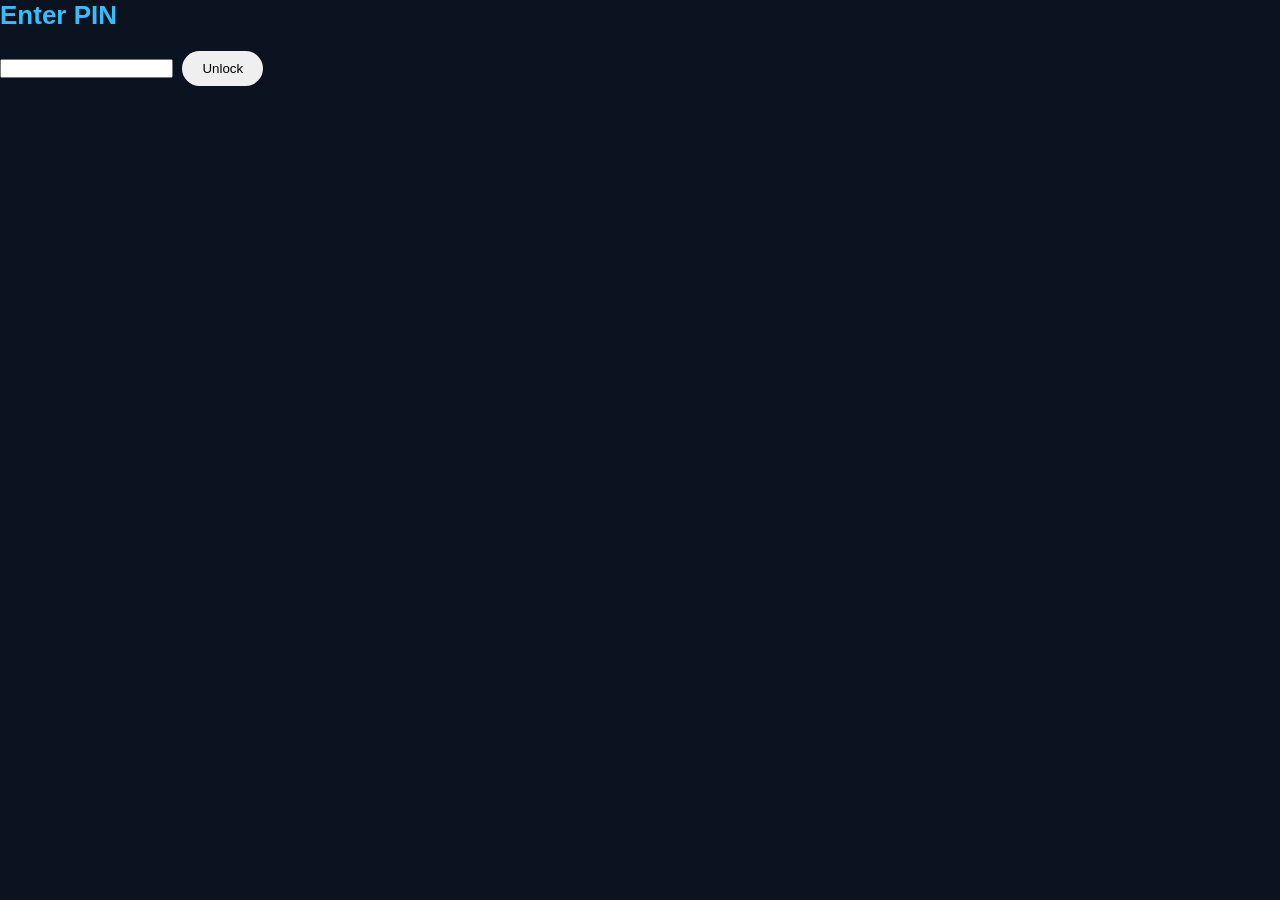
<file: index.html>
<!DOCTYPE html>
<html lang="en">
<head>

<meta name="google-site-verification" 
  content="SvAFrF_RVGTFpzvmrVShpLUPLT-t11IZEHCgqStm6hU" />
  
  <meta charset="UTF-8">
  <title>Trivedi Hub - Official</title>

  <link rel="stylesheet" href="style.css">

<link rel=icon" href"favicon.png">
<link rel="icon" type="image/png" sizes="92x32" href="ingo.png?v=10">

  
</head>

<body>

  <!-- 🔒 PIN SCREEN -->
<div id="lockScreen">
  <h2>Enter PIN</h2>
  <input type="password" id="pinInput">
  <button onclick="checkPin()">Unlock</button>
  <p id="error"></p>
</div>

<!-- 💻 LOADING SCREEN -->
<div id="loaderScreen" style="display:none;">
  <h2 id="typingText"></h2>
</div>

<!-- 🌐 MAIN WEBSITE -->
<div id="mainContent" style="display:none;">
  

  <!-- HEADER -->


  <nav>

<div>
  <button onclick="setTheme('blue')">🔵</button>
  <button onclick="setTheme('purple')">🟣</button>
  <button onclick="setTheme('green')">🟢</button>
  <button onclick="setTheme('red')">🔴</button>
<button onclick="toggleTheme()">🌗</button>
        
  <header>
   <h1> <img src="logo.png" height="80">
    TRIVEDI HUB
    <img src="logo.png" height="80"></h1>
    <p>One Vision. One Future. One Ecosystem.</p>
  </header>
</div>
  </nav>
  <div class="cursor"></div>
  <hr>





  <button onclick="window.location.href='trivedi-connect.html'">
  Open Trivedi Connect
</button>

  

  



  
  <!-- ABOUT / BRAND -->
  <section>
    <h2>About Trivedi Hub</h2>
    <p>
      Trivedi Hub is a digital vision project created to build a future ecosystem
      where learning, communication and innovation come together in one place.
    </p>

<p>
  It is a vision-driven digital project founded with the aim of creating 
  a powerful and unified ecosystem for the future. It is not just a simple website, 
  but the foundation of a larger idea that focuses on innovation, technology, and growth.
</p>

<p>
  The core concept behind Trivedi Hub is to bring multiple systems and services into 
  one single platform. In the long term, it aims to expand into various domains such as 
  communication, digital tools, content platforms, and advanced user-based systems.
</p>

<p>
  This platform represents the beginning of a journey where ideas are transformed into 
  real systems. Every section of Trivedi Hub is designed to evolve over time, with the 
  goal of building something that can serve users on a much larger scale.
</p>

<p>
  Trivedi Hub is currently in its early development stage, where the primary focus is 
  on building a strong base structure, improving functionality, and gradually expanding 
  its capabilities. The vision is to continuously upgrade the platform step by step, 
  turning it into a complete digital environment.
</p>

<p>
  The long-term goal of Trivedi Hub is to grow into a global-level platform that integrates 
  multiple technologies and services under one identity. It aims to simplify digital life, 
  improve accessibility, and provide a centralized system where users can interact, learn, 
  and utilize various tools efficiently.
</p>

<p>
  This is just the starting point. Trivedi Hub is built on vision, consistency, and the 
  determination to grow beyond limitations.
</p>

    <h3>Transparency</h3>

<p>
  Trivedi Hub is an independent project currently in its early stage of development.
  All progress, updates and improvements are being made step by step with complete
  transparency and consistency.
</p>

<p>
  This platform is built with long-term vision and continuous learning, ensuring that
  every update adds real value to the system.
</p>

    <h3>Core Values</h3>

<ul>
  <li>Consistency over perfection</li>
  <li>Long-term vision over short-term success</li>
  <li>Learning and building simultaneously</li>
  <li>Creating real impact through technology</li>
</ul>

    <h3>Founder’s Note</h3>

<p>
  This project started as a simple idea but is being developed with a strong belief 
  in growth and consistency. Every step taken here is part of a bigger vision to 
  build something meaningful and impactful in the future.
</p>

<p>
  This is not the final form of Trivedi Hub — it is just the beginning.
</p>


    <h3>Commitment</h3>

<p>
  Trivedi Hub is committed to continuous development, improvement, and expansion.
  The goal is to build a stable, scalable and reliable system over time.
</p>
    
  </section>

  <hr>

  <!-- FOUNDER -->
  <section>
    <h2>Founder</h2>
    <p><strong>Name:</strong> Vivek Kumar Trivedi</p>
    <p>
  Vivek Kumar Trivedi is the founder of Trivedi Hub, a vision-based digital project.
  He is currently in the early stage of learning and building, focusing on developing
  skills and creating structured systems over time.
</p>
    <p><strong>Vision:</strong> To create a global digital ecosystem for future generation.</p>

    <p>
  <em>
    “Started at the age of 17 with a vision to build something bigger over time.”
  </em>
</p>
    <p><em>~Hope</em></p>

<p>
  <strong>Status:</strong> Student <br>
  <strong>Role:</strong> Founder & Developer <br>
  <strong>Started:</strong> 2026 <br>
  <strong>Age at Start:</strong> 17
</p>


    <button class="glass-btn" onclick="window.open('https://triveditravels10-prog.github.io/Vivek-Kumar-Trivedi-Patahi-East-champaran/')">
 Click here to Visit Portfolio
</button>
    
    
  </section>

  <hr>

  <!-- MOTIVE -->
  <section>
    <h2>Motive</h2>
    <p>
      The motive of Trivedi Hub is not just to build a website, but to create a platform
      that can grow into a complete digital ecosystem for students and users worldwide.
    </p>
<p>
  The long-term motive of Trivedi Hub is to grow into a multi-domain ecosystem
  that can expand across different sectors such as technology, education, services
  and digital platforms.
</p>

<p>
  The vision is not limited to a single system, but to gradually build and connect
  multiple platforms under one identity, step by step over time.
</p>

<p>
  This journey begins from a small starting point, with continuous learning,
  consistency and the aim to create something meaningful on a larger scale.
</p>

<p>
  It is not about immediate results, but about building a strong foundation
  for long-term growth and possibilities.
</p>


    
  </section>

  <hr>

  <!-- VISION -->
  <section>
    <h2>Vision</h2>
    <p>
      To build a powerful system where education, tools, communication and innovation
      exist in one unified platform.
    </p>
<p>
  The future goal of Trivedi Hub is to gradually grow into a structured and
  scalable platform that can expand across multiple domains over time.
</p>

<p>
  The focus is on building strong systems, improving capabilities and developing
  features that add real value step by step.
</p>

<p>
  With continuous learning and consistent effort, the aim is to evolve this
  platform into something more impactful and widely usable in the long run.
</p>

<p>
  This is not about immediate results, but about creating a foundation that
  can support long-term growth and possibilities.
</p>
    <p><strong>Focused on growth, built for the long term.</strong></p>
    
  </section>

  <hr>

  <!-- ROADMAP -->
  <section>
    <h2>Roadmap</h2>
    <ul>
      <p>
  Trivedi Hub is being developed step by step with a focus on building a strong
  foundation first. The approach is to continuously learn, improve and expand
  the platform over time.
      </p>
    </ul>
  </section>

  <hr>

  <!-- DATE -->
  <section>
    <h2>Launch Info</h2>
    <p><strong>Created:</strong> 2025</p>
    <p><strong>Status:</strong> Early Development Stage</p>
  </section>

  <hr>

  <!-- FUTURE -->
  <section>
    <h2>Future Goal</h2>
    <p>
      To evolve Trivedi Hub into a global digital platform that can serve millions
      of users with learning, communication and productivity tools.
    </p>
  </section>

  <hr>

  <!-- FOOTER -->
  <footer>
    <p>© 2026 Trivedi Hub. Built with vision, not limits.</p>
  </footer>
</div>
</body>

  <script src="script.js"></script>
</html>
</file>
<file: style.css>
/* RESET */
*{
  margin:0;
  padding:0;
  box-sizing:border-box;
  font-family: 'Segoe UI', Arial, sans-serif;
}

/* BODY */
body{
  background: #0b1220;
  color: #e2e8f0;
}

/* HEADER */
header{
  background: linear-gradient(135deg,#0f172a,#1e293b);
  padding: 60px 20px;
  text-align: center;
  border-bottom: 1px solid #1e293b;
}

header h1{
  font-size: 50px;
  color: #38bdf8;
  letter-spacing: 2px;
}

header p{
  margin-top: 10px;
  color: #94a3b8;
  font-size: 18px;
}

/* SECTION */
section{
  max-width: 900px;
  margin: 40px auto;
  padding: 30px;
  background: rgba(17,24,39,0.7);
  border: 1px solid #1f2937;
  border-radius: 15px;
  backdrop-filter: blur(10px);
  transition: 0.3s;
}

/* HOVER EFFECT */
section:hover{
  transform: translateY(-5px);
}

/* HEADINGS */
h2{
  color: #38bdf8;
  margin-bottom: 15px;
  font-size: 26px;
}

/* TEXT */
p{
  line-height: 1.7;
  color: #cbd5e1;
}

/* LIST */
ul{
  margin-top: 10px;
  padding-left: 20px;
}

li{
  margin-bottom: 8px;
}

/* FOOTER */
footer{
  text-align: center;
  padding: 25px;
  background: #0f172a;
  margin-top: 40px;
  border-top: 1px solid #1e293b;
  color: #64748b;
}

/* SMALL DETAILS */
strong{
  color: #38bdf8;
}






:root {
  --bg: #0b1220;
  --text: #ffffff;
  --card: #111827;
  --accent: #38bdf8;
}

/* Apply everywhere */
body {
  background: var(--bg);
  color: var(--text);
  transition: 0.5s;
}

.card {
  background: var(--card);
  transition: 0.5s;
}

h1, h2, h3 {
  color: var(--accent);
}

/* THEMES */

/* BLUE */
.blue {
  --bg: #0b1220;
  --accent: #38bdf8;
}

/* PURPLE */
.purple {
  --bg: #1a0b2e;
  --accent: #a855f7;
}

/* GREEN */
.green {
  --bg: #062e1c;
  --accent: #22c55e;
}

/* RED */
.red {
  --bg: #2e0b0b;
  --accent: #ef4444;
}






body {
  transition: all 0.6s ease-in-out;
}

button {
  border-radius: 20px;
  padding: 10px 20px;
  cursor: pointer;
  border: none;
  margin: 5px;
  transition: 0.3s;
}

button:hover {
  transform: scale(1.15);
  box-shadow: 0 0 15px var(--accent);
}





  --bg: #2body {
  opacity: 0;
  transform: scale(0.98);
  transition: all 0.8s ease;
}

body.loaded {
  opacity: 1;
  transform: scale(1);
}







:root {
  --bg: #0b1220;
  --text: white;
}

body {
  background: var(--bg);
  color: var(--text);
  transition: 0.4s;
}

/* Light Theme */
.light {
  --bg: #f1f5f9;
  --text: #0f172a;
}
</file>
